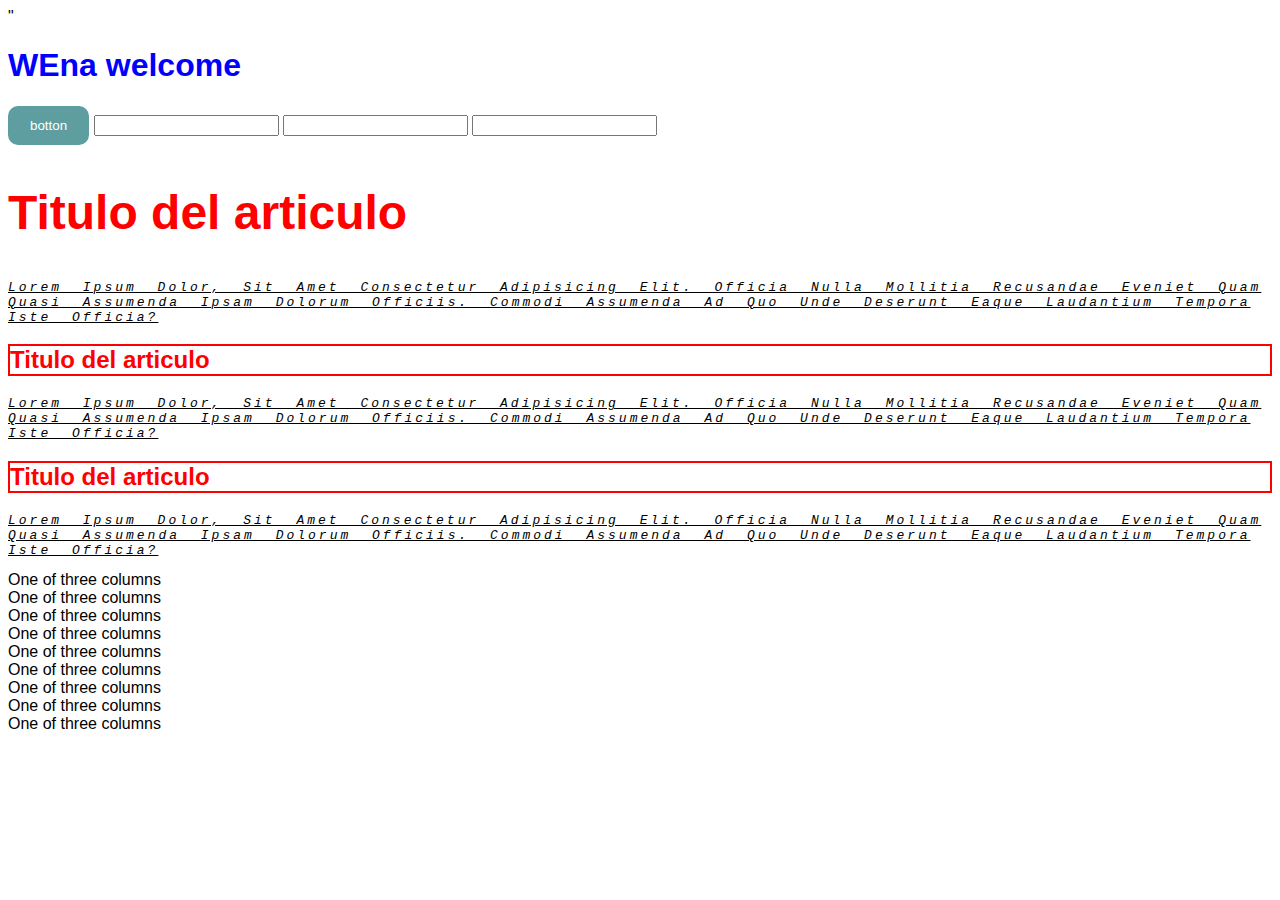
<file: index.html>
<!DOCTYPE html>
<html lang="en">
<head>
    <meta charset="UTF-8">
    <meta http-equiv="X-UA-Compatible" content="IE=edge">
    <meta name="viewport" content="width=device-width, initial-scale=1.0">
    <link rel="stylesheet" href="./css/miestilo.css">
    <link href="https://cdn.jsdelivr.net/npm/bootstrap@5.2.0/dist/css/bootstrap.min.css" rel="stylesheet" integrity="sha384-gH2yIJqKdNHPEq0n4Mqa/HGKIhSkIHeL5AyhkYV8i59U5AR6csBvApHHNl/vI1Bx" crossorigin="anonymous">
</head>
    </style>"
    <title>Texto prueba</title>
</head>
<body>
    <div class="container">
        <header>
            <h1>WEna welcome</h1>
            <button class="btn btn-primary" type="button">botton</button>
            <input type="text" class="caja">
            <input type="text" class="caja">
            <input type="text" class="caja">
        </header>
        <div>
            <article id="destacado">
                <h2>Titulo del articulo</h2>
                <p>Lorem ipsum dolor, sit amet consectetur adipisicing elit. Officia nulla mollitia recusandae eveniet quam quasi assumenda ipsam dolorum officiis. Commodi assumenda ad quo unde deserunt eaque laudantium tempora iste officia?</p>
            </article>
            <article>
                <h2 class="miTitulo2">Titulo del articulo</h2>
                <p>Lorem ipsum dolor, sit amet consectetur adipisicing elit. Officia nulla mollitia recusandae eveniet quam quasi assumenda ipsam dolorum officiis. Commodi assumenda ad quo unde deserunt eaque laudantium tempora iste officia?</p>
            </article>
            <article>
                <h2 class="miTitulo2">Titulo del articulo</h2>
                <p>Lorem ipsum dolor, sit amet consectetur adipisicing elit. Officia nulla mollitia recusandae eveniet quam quasi assumenda ipsam dolorum officiis. Commodi assumenda ad quo unde deserunt eaque laudantium tempora iste officia?</p>
            </article>

            <div class="container text-center">
                <div class="row align-items-start">
                  <div class="col">
                    One of three columns
                  </div>
                  <div class="col">
                    One of three columns
                  </div>
                  <div class="col">
                    One of three columns
                  </div>
                </div>
                <div class="row align-items-center">
                  <div class="col">
                    One of three columns
                  </div>
                  <div class="col">
                    One of three columns
                  </div>
                  <div class="col">
                    One of three columns
                  </div>
                </div>
                <div class="row align-items-end">
                  <div class="col-8">
                    One of three columns
                  </div>
                  <div class="col-1">
                    One of three columns
                  </div>
                  <div class="col">
                    One of three columns
                  </div>
                </div>
              </div>

        </main>
    </div>
    <script src="https://cdn.jsdelivr.net/npm/bootstrap@5.2.0/dist/js/bootstrap.bundle.min.js" integrity="sha384-A3rJD856KowSb7dwlZdYEkO39Gagi7vIsF0jrRAoQmDKKtQBHUuLZ9AsSv4jD4Xa" crossorigin="anonymous"></script>
</body>
</html>
</file>
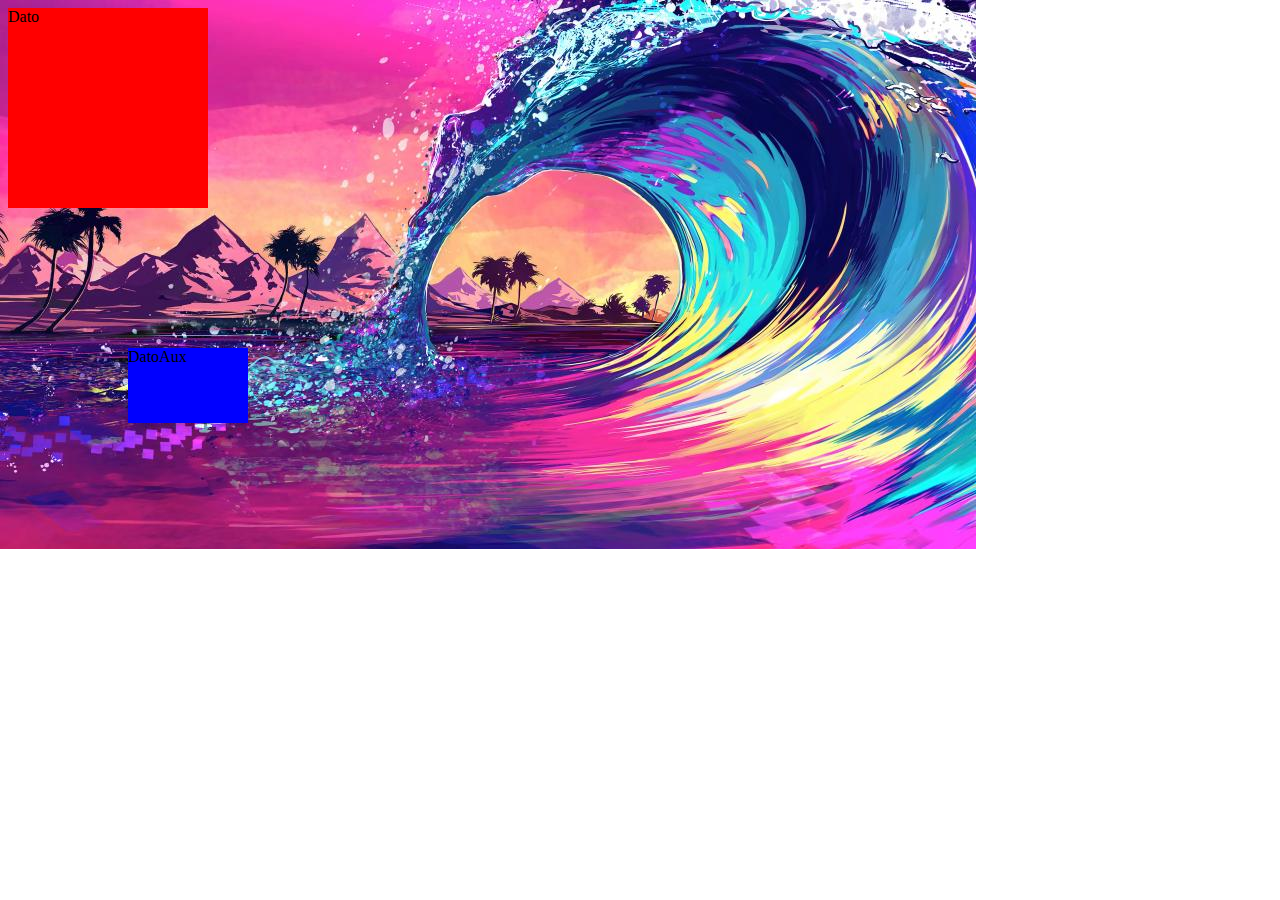
<file: posiciones.html>
<!DOCTYPE html>
<html lang="en">
<head>
    <meta charset="UTF-8">
    <meta http-equiv="X-UA-Compatible" content="IE=edge">
    <meta name="viewport" content="width=device-width, initial-scale=1.0">
    <title>posiciones de los ejemeplos</title>
    <link rel="stylesheet" href="./css/posiciones.css">
</head>
<body>
    <div class="contenedor">
        <div class="bloque">Dato</div>
        <div class="bloqueAux">DatoAux</div>
        <div class="bloqueAuxa">DatoAuxa</div>
    </div>
</body>
</html>
</file>
<file: css/miestilo.css>
/*Comentario

Normalment es buena practica coloca run indice de n los css

Indice

0.- General
1.- Definicion de estilos de tags
2.- definicion de clases
3.- definiciones de ids
*/

/* General */

*{
    font-family: 'Trebuchet MS', 'Lucida Sans Unicode', 'Lucida Grande', 'Lucida Sans', Arial, sans-serif;
}

/* Definicion de los tags */

h1{
    color:blue;
}
h2{
    color: red;
}

p {
    font-family: 'Courier New', Courier, monospace;
    font-size: small;
    font-weight: 400;
    word-spacing: 10px;
    letter-spacing: 3px;
    text-transform: capitalize;
    text-decoration: underline;
    font-style: oblique;
}


/*Definicion de estilos de clases*/

.miTitulo2{
    border-width: 2px;
    color: green;
    border-style: double;

}

/* 
Defincion de los ids */

#destacado{
    font-size: xx-large;

}

@media screen and (min-width: 700px){
    .miTitulo2{
        color:red;
    }
}

.btn{
    padding-left: 20px;
    padding-right: 20px;
    padding-top:10px;
    padding-bottom: 10px;
    border-radius: 10px;
    border-style: solid;
    background-color: cadetblue;
    border-color: cadetblue;
    color: white;
}


.btn:hover{
    background-color: red;
}

.caja:focus{
    font-size: xx-large;
}
</file>
<file: css/posiciones.css>
body{

    background-image: url("../img/1.jpg");
    background-repeat: no-repeat, repeat;

}

.contenedor{
    position: relative;
    
    width: 100%;
    height: 100%;
 
}

.bloque{
    position: relative;
    width: 200px;
    height: 200px;
    background-color: red;
}
.bloqueAux{
    position: absolute;
    top: 340px;
    left: 120px;
    width: 120px;
    height: 75px;
    background-color: blue;
    z-index: 8;
}
.bloqueAuxa{
    position: absolute;
    top:20px;

    width: 60px;
    height: 130px;
    background-color: green;
}


@media screen and (min-width: 700px){
    .bloqueAuxa{
        visibility:hidden;
    }
}

.btn{
    padding-left: 20px;
    padding-right: 20px;
    padding-top:10px;
    padding-bottom: 10px;
    border-radius: 10px;
    border-style: solid;
    background-color: cadetblue;
    border-color: cadetblue;
    color: white;
}
</file>
